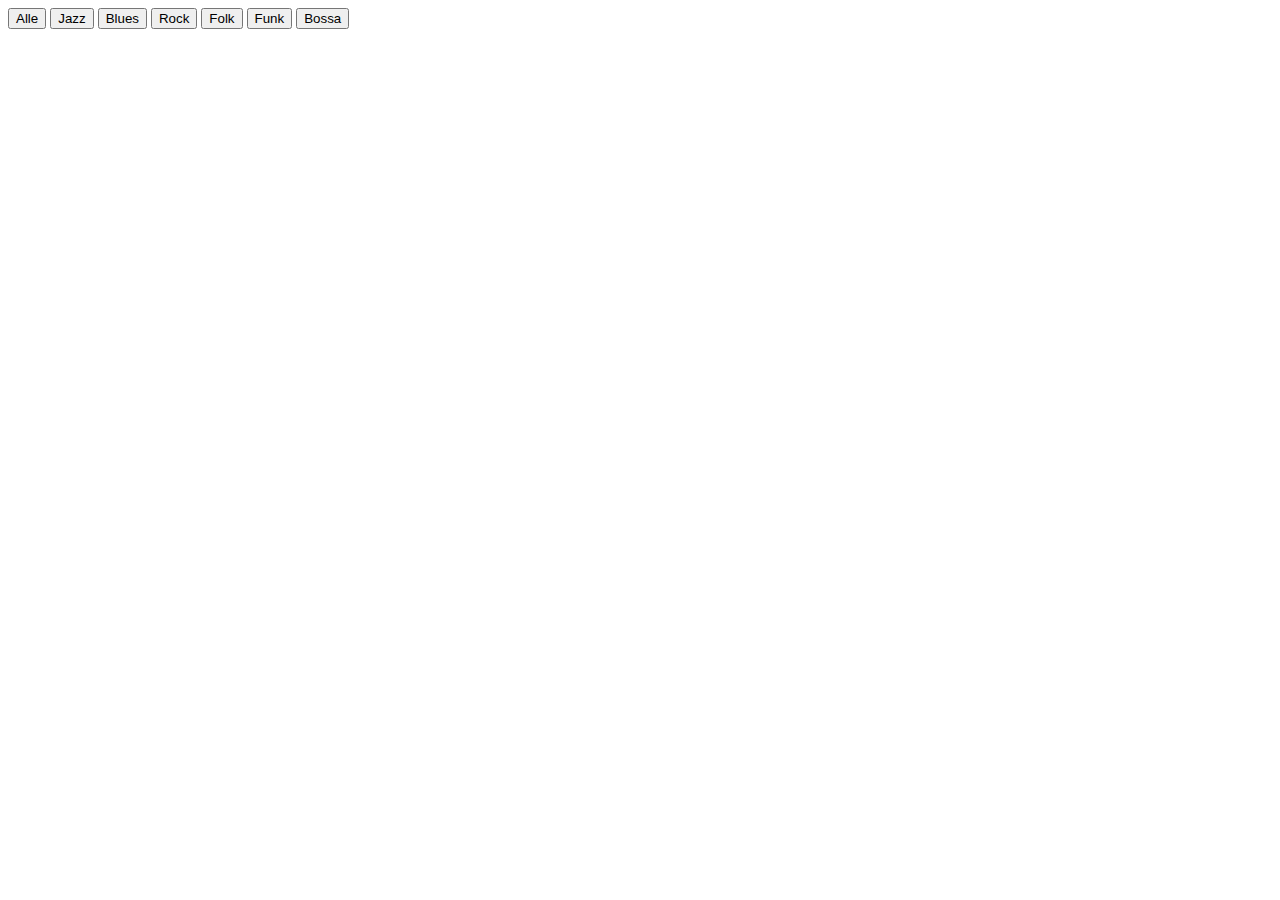
<file: music_ariadna.html>
<!DOCTYPE html>
<html lang="en">

<head>
    <meta charset="UTF-8">
    <title></title>

</head>

<body>
    <nav>
        <button class="filter valgt" data-filter="alle">Alle</button>
        <button class="filter" data-filter="jazz">Jazz</button>
        <button class="filter" data-filter="blues">Blues</button>
        <button class="filter" data-filter="rock">Rock</button>
        <button class="filter" data-filter="folk">Folk</button>
        <button class="filter" data-filter="funk">Funk</button>
        <button class="filter" data-filter="bossa">Bossa</button>

    </nav>



    <template>
        <h3></h3>
        <div id="music">
            <audio controls class="audio"></audio>

        </div>
    </template>

    <main></main>

    <script>
        let side = [];
        let filter = "alle";

        /***** i wordpress er der en pods music som har to fields: 1- genre, med relationship, hvor alle de genre skal skrives for at filtrere, og 2- track, hvor jeg ligger selve mp3 filen *****/

        const URLend = "music?per_page=100"
        const endpoint = `http://ariadna.dk/kea/JazzByHeart/wp/wp-json/wp/v2/${URLend}`;
        const container = document.querySelector("main");
        document.addEventListener("DOMContentLoaded", start);

        function start() {
            hentData();
        }


        async function hentData() {
            const response = await fetch(endpoint);
            side = await response.json();
            console.log(side);
            showElement();
            addEventToButtons();
        }

        function addEventToButtons() {
            document.querySelectorAll(".filter").forEach(elm => {
                elm.addEventListener("click", filtrering);
            })
        }


        function filtrering() {

            console.log("filter", this.dataset.filter);
            filter = this.dataset.filter;
            document.querySelectorAll(".filter").forEach(elm => {
                elm.classList.remove("valgt");
            })
            this.classList.add("valgt");
            showElement();
        }



        function showElement() {
            console.log("show", filter);
            container.innerHTML = "";
            const Template = document.querySelector("template");
            side.forEach(element => {
                if (filter == "alle" || filter == element.genre) {
                    const clon = Template.cloneNode(true).content;
                    clon.querySelector("h3").textContent = element.title.rendered;
                    clon.querySelector(".audio").src = element.track.guid;
                    container.appendChild(clon);
                }
            })

        }

    </script>

</body>

</html>
</file>
